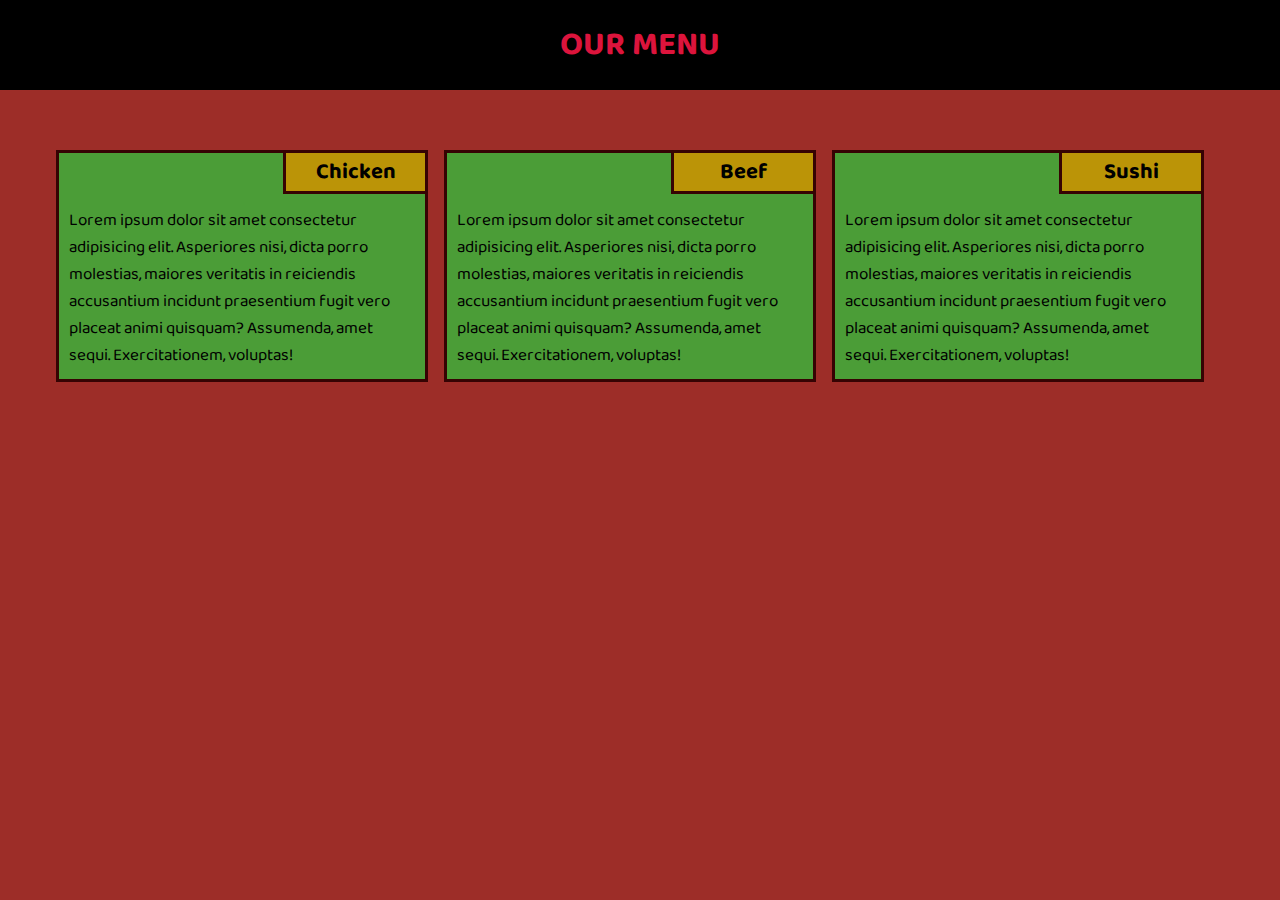
<file: index.html>
<!DOCTYPE html>
<html lang="en">
<head>
    <meta charset="UTF-8">
    <meta http-equiv="X-UA-Compatible" content="IE=edge">
    <meta name="viewport" content="width=device-width, initial-scale=1.0">
    <title>Module-2 Assignment Solution</title>
    <link rel="stylesheet" href="css/style.css">
    <link href="https://fonts.googleapis.com/css2?family=Anton&family=Baloo+Bhai+2:wght@600&family=DynaPuff&family=Oleo+Script+Swash+Caps&family=Oswald:wght@500&display=swap" rel="stylesheet">
</head>
<body>
    <!-- Header Section  -->
    <div class="header">
        <h2>Our Menu</h2>
    </div>

    <!-- Boxes -->
    <div class="container">
        <div class="box box1">
            <h4>Chicken</h4>
            <p>Lorem ipsum dolor sit amet consectetur adipisicing elit. Asperiores nisi, dicta porro molestias, maiores veritatis in reiciendis accusantium incidunt praesentium fugit vero placeat animi quisquam? Assumenda, amet sequi. Exercitationem, voluptas!</p>
        </div>

        <div class="box box2">
            <h4>Beef</h4>
            <p>Lorem ipsum dolor sit amet consectetur adipisicing elit. Asperiores nisi, dicta porro molestias, maiores veritatis in reiciendis accusantium incidunt praesentium fugit vero placeat animi quisquam? Assumenda, amet sequi. Exercitationem, voluptas!</p>
        </div>

        <div class="box box3">
            <h4>Sushi</h4>
            <p>Lorem ipsum dolor sit amet consectetur adipisicing elit. Asperiores nisi, dicta porro molestias, maiores veritatis in reiciendis accusantium incidunt praesentium fugit vero placeat animi quisquam? Assumenda, amet sequi. Exercitationem, voluptas!</p>
        </div>


    </div>
</body>
</html>
</file>
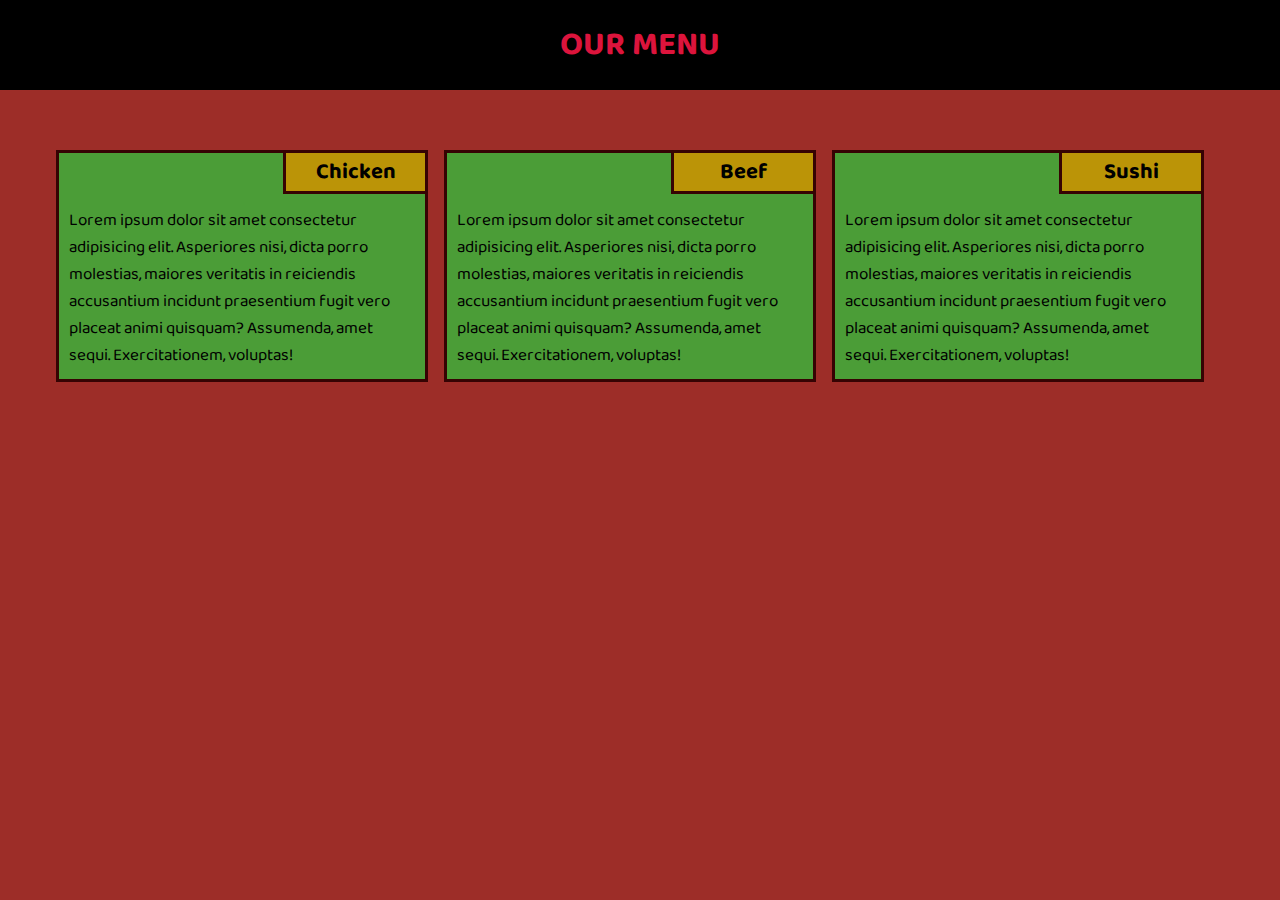
<file: module2-index.html>
<!DOCTYPE html>
<html lang="en">
<head>
    <meta charset="UTF-8">
    <meta http-equiv="X-UA-Compatible" content="IE=edge">
    <meta name="viewport" content="width=device-width, initial-scale=1.0">
    <title>Module-2 Assignment Solution</title>
    <link rel="stylesheet" href="module2-style.css">
    <link href="https://fonts.googleapis.com/css2?family=Anton&family=Baloo+Bhai+2:wght@600&family=DynaPuff&family=Oleo+Script+Swash+Caps&family=Oswald:wght@500&display=swap" rel="stylesheet">
</head>
<body>
    <!-- Header Section  -->
    <div class="header">
        <h2>Our Menu</h2>
    </div>

    <!-- Boxes -->
    <div class="container">
        <div class="box box1">
            <h4>Chicken</h4>
            <p>Lorem ipsum dolor sit amet consectetur adipisicing elit. Asperiores nisi, dicta porro molestias, maiores veritatis in reiciendis accusantium incidunt praesentium fugit vero placeat animi quisquam? Assumenda, amet sequi. Exercitationem, voluptas!</p>
        </div>

        <div class="box box2">
            <h4>Beef</h4>
            <p>Lorem ipsum dolor sit amet consectetur adipisicing elit. Asperiores nisi, dicta porro molestias, maiores veritatis in reiciendis accusantium incidunt praesentium fugit vero placeat animi quisquam? Assumenda, amet sequi. Exercitationem, voluptas!</p>
        </div>

        <div class="box box3">
            <h4>Sushi</h4>
            <p>Lorem ipsum dolor sit amet consectetur adipisicing elit. Asperiores nisi, dicta porro molestias, maiores veritatis in reiciendis accusantium incidunt praesentium fugit vero placeat animi quisquam? Assumenda, amet sequi. Exercitationem, voluptas!</p>
        </div>


    </div>
</body>
</html>
</file>
<file: css/style.css>
* {
    margin: 0px;
    padding: 0px;
    box-sizing: border-box;
}

body {
    background-color: #9d2d28;
}

.header {
    color: crimson;
    background-color: black;
    padding: 18px;
    text-align: center;
    font-size: 22px;
    font-family: 'Baloo Bhai 2', cursive;
    text-transform: uppercase;
}

.container {
    margin: 60px 40px;

    clear: both;
    font-family: 'Baloo Bhai 2', cursive;
}

/* box style  */
.box {
    /* position: relative; */
    border: 3px solid rgb(54, 3, 3);
    width: 33%;
    height: auto;
    float: left;
    margin-left: 16px;
    background-color: #4b9d37;
}

.box3 {
    float: left;
}

h4 {
    position: relative;
    top: -3px;
    right: -3px;
    border: 3px solid rgb(54, 3, 3);
    width: 145px;
    text-align: center;
    float: right;
    padding: 1px;
    font-size: 22px;
    background-color: #bb9407;

}

p {
    padding: 10px;
    font-size: 17px;
    clear: both;
}

/* Responsive Design */
@media (min-width: 992px) {

    .box1,
    .box2,
    .box3 {
        float: left;
        width: 31%;
        height: auto;
    }
}

@media (min-width: 768px) and (max-width: 991px) {

    .box1,
    .box2 {
        float: left;
        width: 47.6%;
    }
    .box3{
        margin-top: 25px;
        width: auto;
        display: block;
    }
}

@media (max-width: 767px) {

    .box1,
    .box2,
    .box3 {
        /* float: left; */
        display: block;
        width: auto;
        height: 200px;
        overflow: scroll;
        margin-top: 25px;
    }
}
</file>
<file: module2-style.css>
* {
    margin: 0px;
    padding: 0px;
    box-sizing: border-box;
}

body {
    background-color: #9d2d28;
}

.header {
    color: crimson;
    background-color: black;
    padding: 18px;
    text-align: center;
    font-size: 22px;
    font-family: 'Baloo Bhai 2', cursive;
    text-transform: uppercase;
}

.container {
    margin: 60px 40px;

    clear: both;
    font-family: 'Baloo Bhai 2', cursive;
}

/* box style  */
.box {
    /* position: relative; */
    border: 3px solid rgb(54, 3, 3);
    width: 33%;
    height: auto;
    float: left;
    margin-left: 16px;
    background-color: #4b9d37;
}

.box3 {
    float: left;
}

h4 {
    position: relative;
    top: -3px;
    right: -3px;
    border: 3px solid rgb(54, 3, 3);
    width: 145px;
    text-align: center;
    float: right;
    padding: 1px;
    font-size: 22px;
    background-color: #bb9407;

}

p {
    padding: 10px;
    font-size: 17px;
    clear: both;
}

/* Responsive Design */
@media (min-width: 992px) {

    .box1,
    .box2,
    .box3 {
        float: left;
        width: 31%;
        height: auto;
        overflow: auto;
    }
}

@media (min-width: 768px) and (max-width: 991px) {

    .box1,
    .box2 {
        float: left;
        width: 47.6%;
    }
    .box3{
        margin-top: 25px;
        width: auto;
        display: block;
    }
}

@media (max-width: 767px) {

    .box1,
    .box2,
    .box3 {
        /* float: left; */
        display: block;
        width: auto;
        height: 200px;
        overflow: scroll;
        margin-top: 25px;
    }
}
</file>
